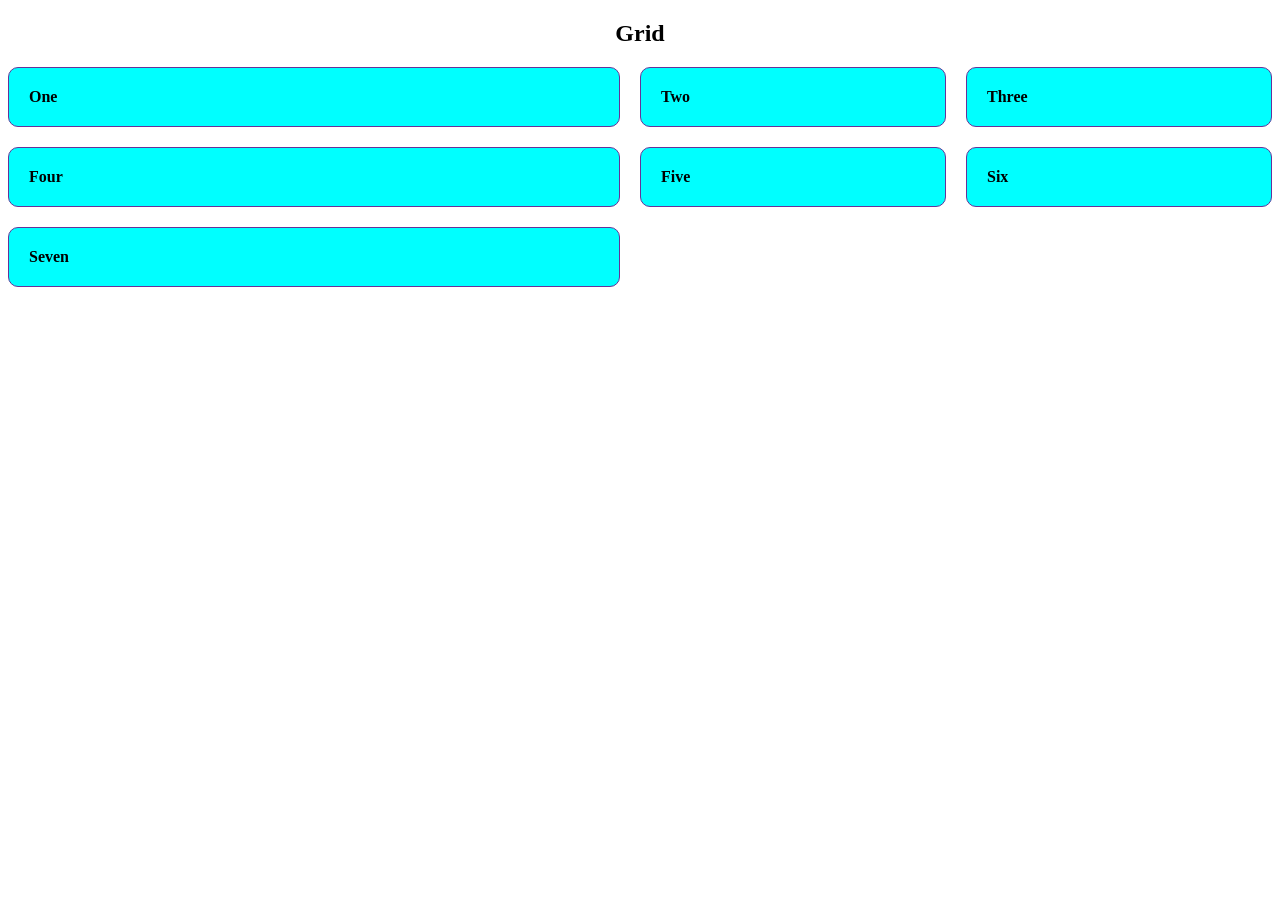
<file: css3/grid/index.html>
<!DOCTYPE html>
<html lang="en">
<head>
    <meta charset="UTF-8">
    <meta http-equiv="X-UA-Compatible" content="IE=edge">
    <meta name="viewport" content="width=device-width, initial-scale=1.0">
    <link rel="stylesheet" href="style.css">
    <title>Grid Learning</title>
</head>
<body>
    <main>
        <section>
            <h1 style="text-align: center;">Grid</h1>
            <div class="container">
                <div class="box one">One</div>
                <div class="box two">Two</div>
                <div class="box three">Three</div>
                <div class="box four">Four</div>
                <div class="box five">Five</div>
                <div class="box six">Six</div>
                <div class="box seven">Seven</div>
            </div>
        </section>
    </main>
</body>
</html>
</file>
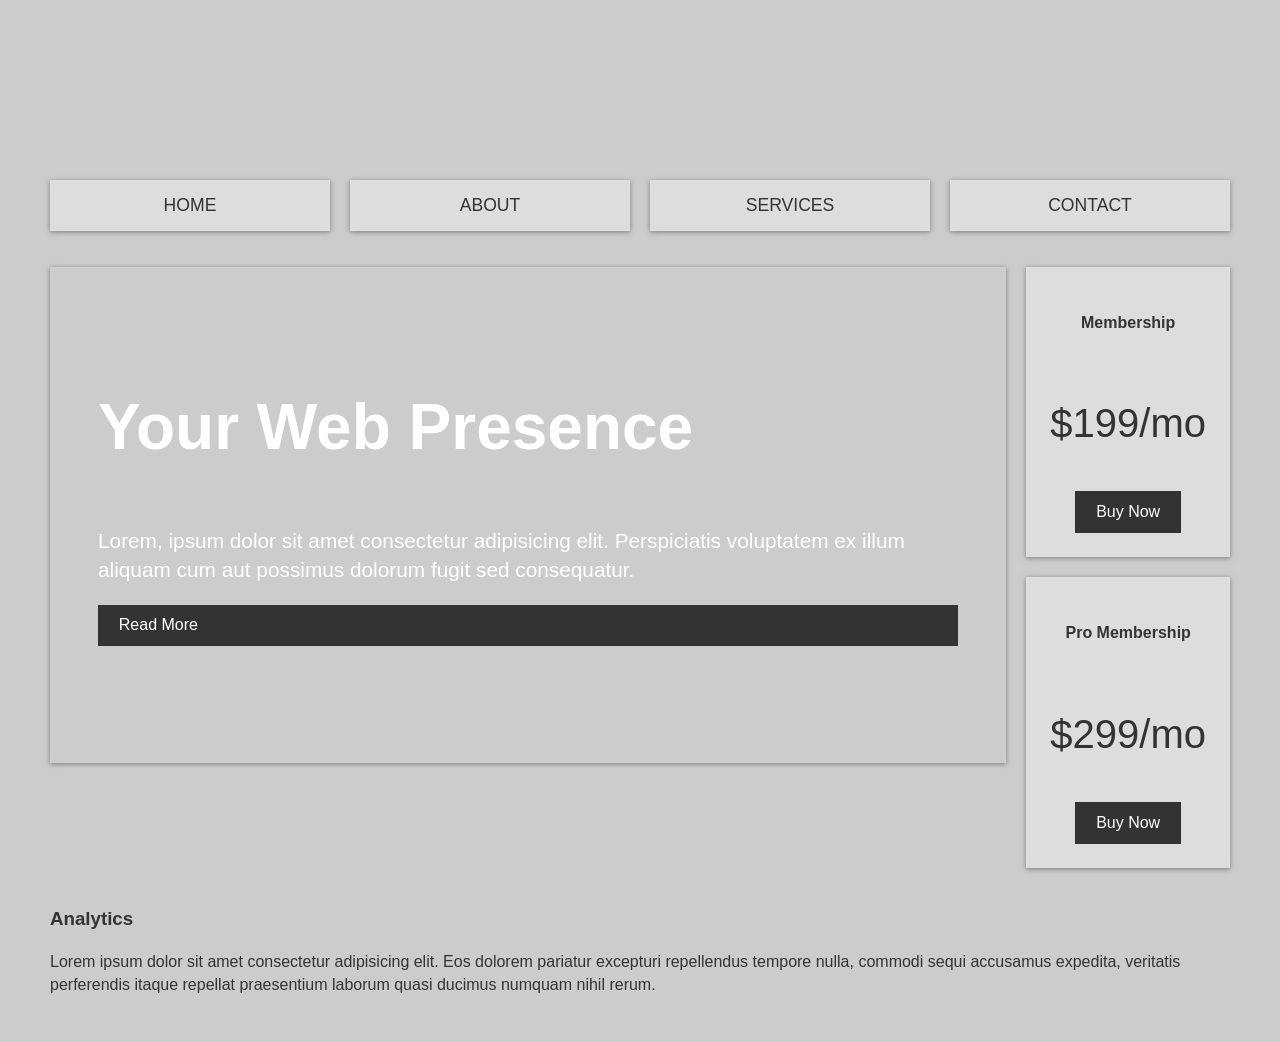
<file: css3/Grid_project/index.html>
<!DOCTYPE html>
<html lang="en">
<head>

    <meta charset="UTF-8">
    <meta http-equiv="X-UA-Compatible" content="IE=edge">
    <meta name="viewport" content="width=device-width, initial-scale=1.0">
    <script src="https://cdnjs.cloudflare.com/ajax/libs/font-awesome/6.3.0/css/all.min.css"></script>
    <link rel="stylesheet" href="style.css">
   
    
    <title>Document</title>
</head>
<body>
    <div><i class="fa-solid fa-pen" style="background-color: black;"></i><br></div>
    
    <i class="fa-solid fa-pen"></i><br>
    <i class="fa-solid fa-pen"></i><br>
    <i class="fa-solid fa-pen"></i><br>
    <i class="fa-solid fa-pen"></i><br>
    <i class="fa-solid fa-pen"></i><br>
    <div class="wrapper">
        <!--Navigation-->
        <nav class="main-nav">
            <ul>
                <li>
                    <a href="#">Home</a>
                </li>
                <li>
                    <a href="#">About</a>
                </li>
                <li>
                    <a href="#">Services</a>
                </li>
                <li>
                    <a href="#">Contact</a>
                </li>
            </ul>
        </nav>

        <!-- Top-container -->
        <section class="top-container">
            <header class="showcase">
                <h1>Your Web Presence</h1>
                <p>Lorem, ipsum dolor sit amet consectetur adipisicing elit. Perspiciatis voluptatem ex illum aliquam cum aut possimus dolorum fugit sed consequatur.</p>
                <a href="#" class="btn">Read More</a>
            </header>
            <div class="top-box top-box-a">
                <h4>Membership</h4>
                <p class="price">$199/mo</p>
                <a href="#" class="btn">Buy Now</a>
            </div>
            <div class="top-box top-box-b">
                <h4>Pro Membership</h4>
                <p class="price">$299/mo</p>
                <a href="#" class="btn">Buy Now</a>
            </div>
        </section>

        <!-- Box Section -->
        <section class="boxes">
            <div class="box">
                <h3>Analytics</h3>
                <p>Lorem ipsum dolor sit amet consectetur adipisicing elit. Eos dolorem pariatur excepturi repellendus tempore nulla, commodi sequi accusamus expedita, veritatis perferendis itaque repellat praesentium laborum quasi ducimus numquam nihil rerum.</p>
            </div>
        </section>
    </div>
    
</body>

</html>
</file>
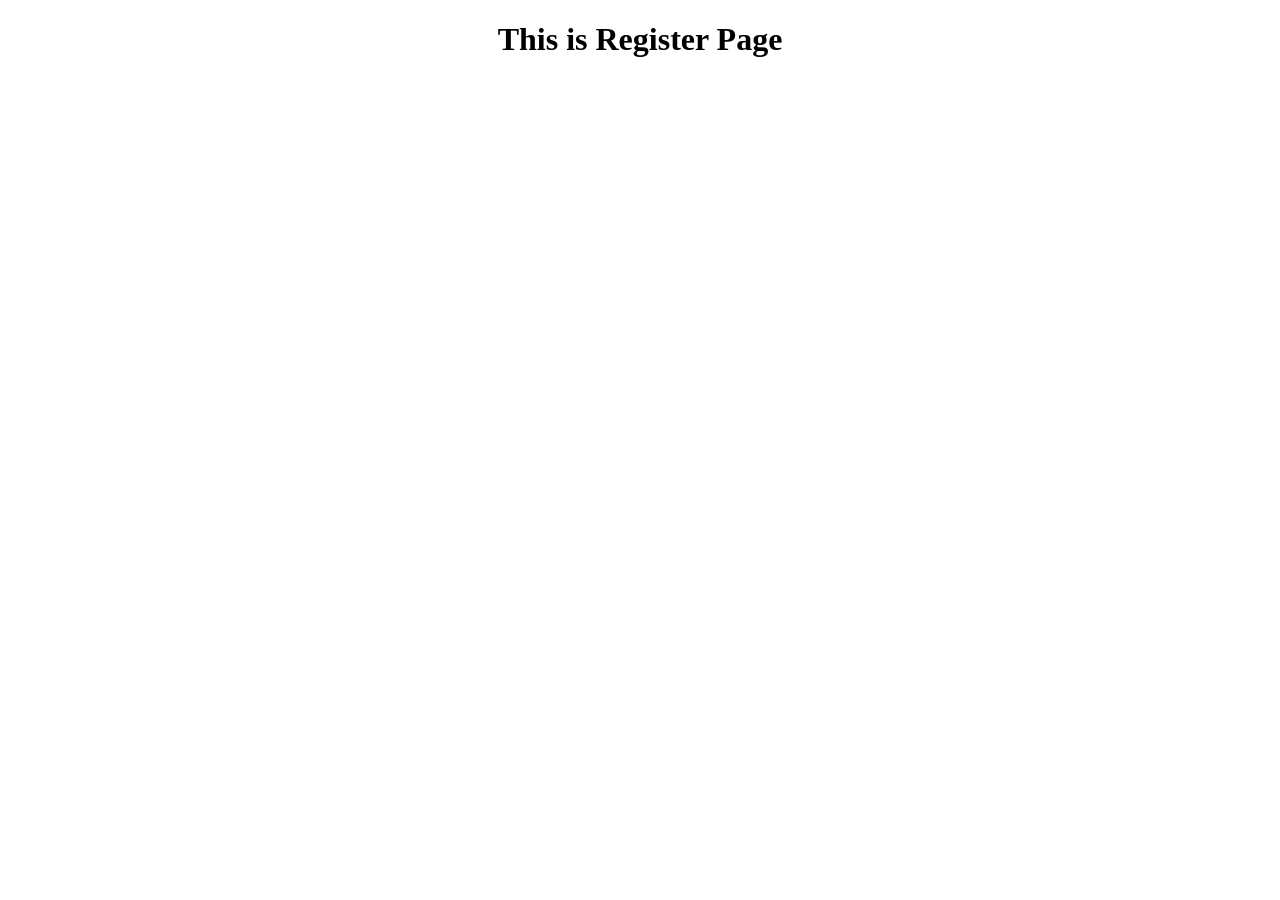
<file: Express/views/register.html>
<!DOCTYPE html>
<html lang="en">
<head>
    <meta charset="UTF-8">
    <meta http-equiv="X-UA-Compatible" content="IE=edge">
    <meta name="viewport" content="width=device-width, initial-scale=1.0">
    <title>Document</title>
</head>
<body>
    <h1 style="text-align: center;">This is Register Page</h1>

</body>
</html>
</file>
<file: css3/grid/style.css>
.container {
    display: grid;
    grid-template-columns: 2fr 1fr 1fr;
    gap: 20px;
}
.box {

    padding: 20px;
    text-align: left;
    font-weight: 800;
    background-color: aqua;
    border: 1px solid rebeccapurple;
    border-radius: 10px;
   
    
}
</file>
<file: css3/Grid_project/style.css>
:root {
    --primary: #ddd;
    --dark: #333;
    --light: #fff;
    --shadow: 0 1px 5px rgba(104, 104, 104, 0.8);
}

html {
    box-sizing: border-box;
    font-family: Arial, Helvetica, sans-serif;
    color: var(--dark);
}

body {
    background-color: #ccc;
    margin: 30px 50px;
    line-height: 1.4;
}

.btn {
    background: var(--dark);
    color: var(--light);
    padding: 0.6rem 1.3rem;
    text-decoration: none;
    border: 0;
}

img {
    max-width: 100%;
}

.wrapper {
    display: grid;
    grid-gap: 20px;
}

/* Navigation */
.main-nav ul {
    display: grid;
    grid-gap: 20px;
    padding: 0;
    list-style: none;
    grid-template-columns: repeat(4,1fr)
}

.main-nav a {
    background: var(--primary);
    display: block;
    text-decoration: none;
    padding: 0.8rem;
    text-align: center;
    color: var(--dark);
    text-transform: uppercase;
    font-size: 1.1rem;
    box-shadow: var(--shadow);
}

.main-nav a:hover {
    background-color: var(--dark);
    color: var(--light);
}

 /* Top Container */
 .top-container {
    display: grid;
    grid-gap: 20px;
    grid-template-areas:
        'showcase showcase top-box-a'
        'showcase showcase top-box-b';
 }

 /* Showcase */
 .showcase {
    grid-area: showcase;
    min-height: 400px;
    background: url(https://image.ibb.co/kYJK8x/showcase.jpg);
    background-size: cover; 
    background-position: center;
    padding: 3rem;
    display: flex;
    flex-direction: column;
    align-self: start;
    justify-content: center;
    box-shadow: var(--shadow);
 }

 .showcase h1 {
    font-size: 4rem;
    color: var(--light);
    margin-top: 0;
 }

 .showcase p {
    font-size: 1.3rem;
    margin-top: 0;
    color: var(--light);
 }

 /* Top Box */
 .top-box {
    background: var(--primary);
    padding: 1.5rem;
    box-shadow: var(--shadow);
    display: grid;
    align-items: center;
    justify-items: center;
 }

 .top-box .price {
    font-size: 2.5rem;
 }

 .tob-box-a {
    grid-area: top-box-a;
 }

 .top-box-b {
    grid-area: top-box-b;
 }
</file>
